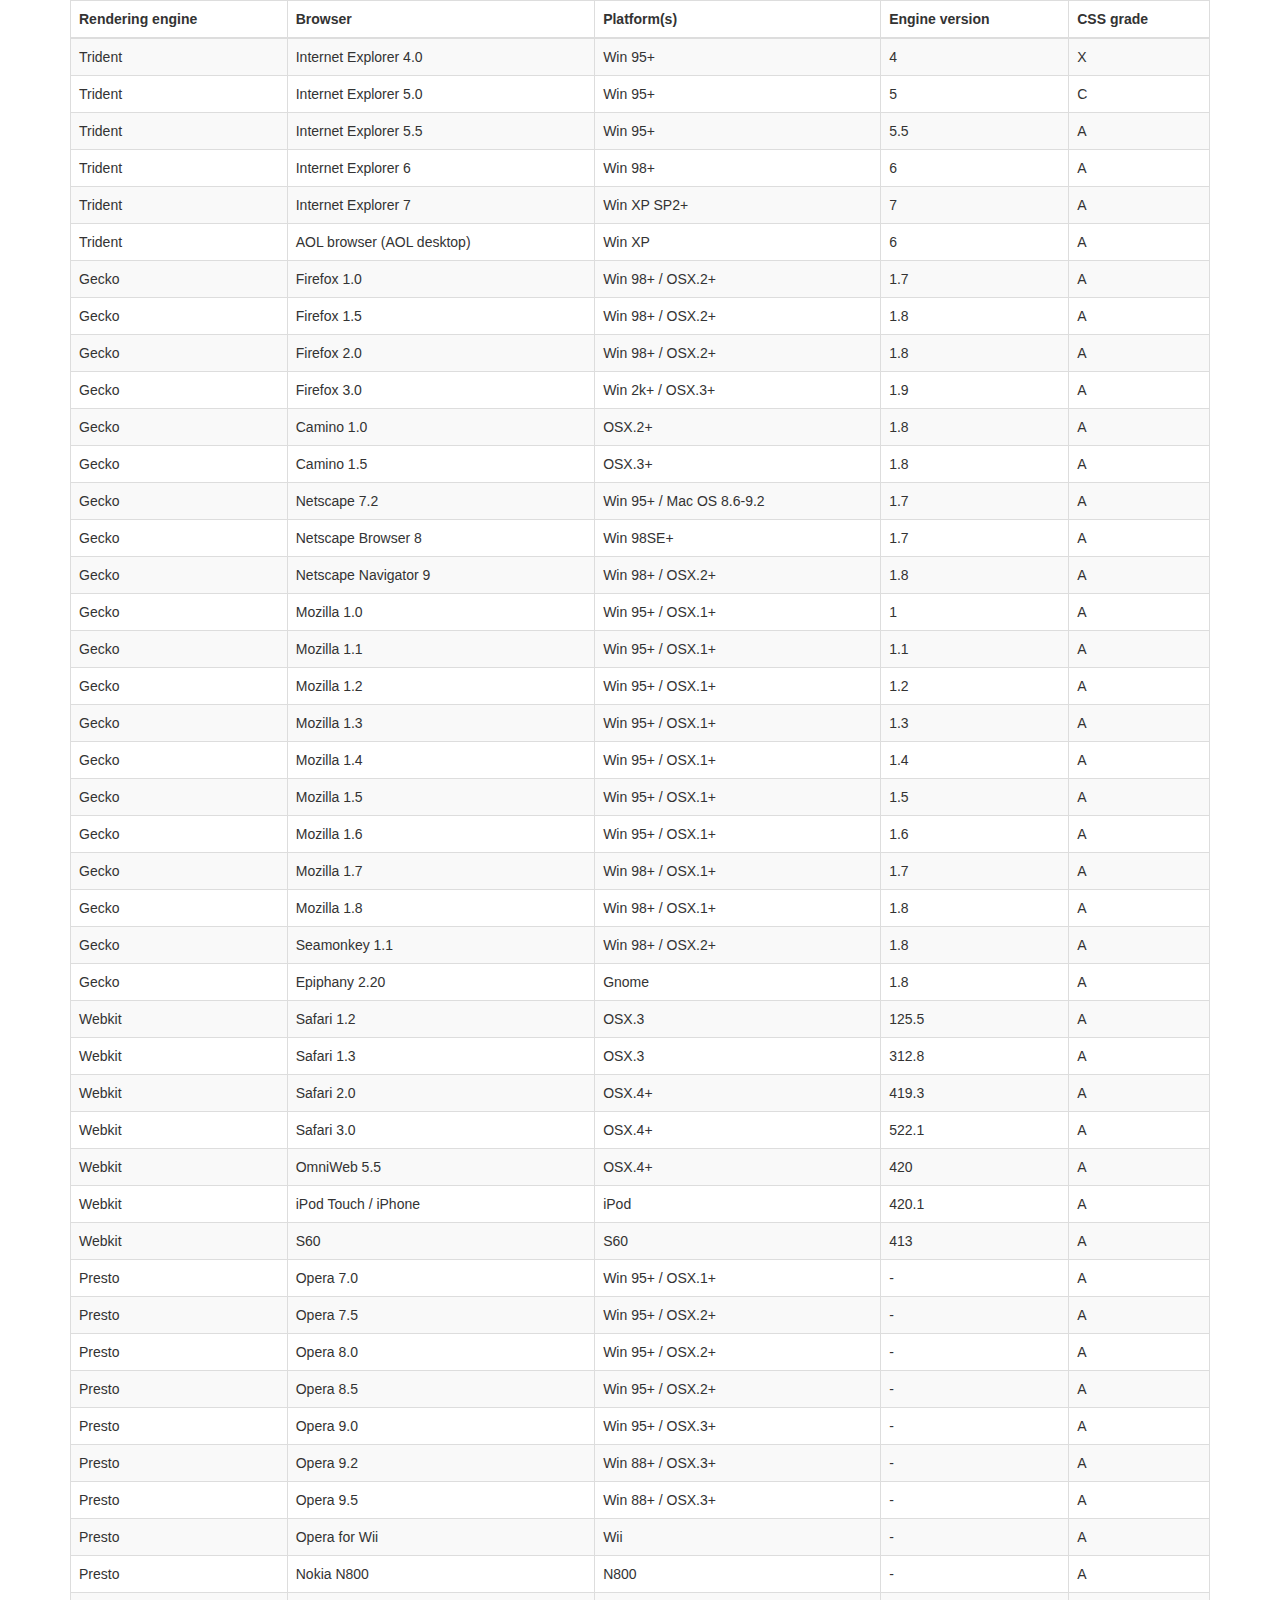
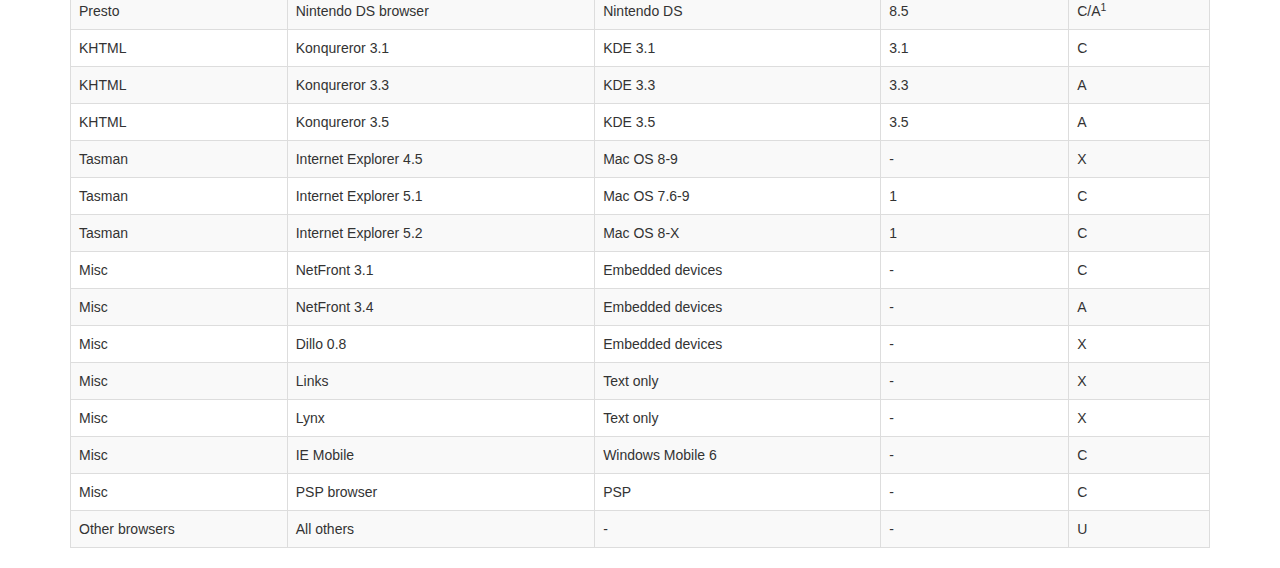
<file: admin/assets/bootstrap-3.3.7-dist/css/datatables-plugins/index.html>
<!DOCTYPE HTML PUBLIC "-//W3C//DTD HTML 4.01//EN" "http://www.w3.org/TR/html4/strict.dtd">
<html>
	<head>
		<meta http-equiv="content-type" content="text/html; charset=utf-8" />
		
		<title>DataTables Bootstrap 3 example</title>

		<link rel="stylesheet" type="text/css" href="//maxcdn.bootstrapcdn.com/bootstrap/3.3.0/css/bootstrap.min.css">
		<link rel="stylesheet" type="text/css" href="dataTables.bootstrap.css">

		<script type="text/javascript" language="javascript" src="//code.jquery.com/jquery-1.11.1.min.js"></script>
		<script type="text/javascript" language="javascript" src="//cdn.datatables.net/1.10.3/js/jquery.dataTables.min.js"></script>
		<script type="text/javascript" language="javascript" src="dataTables.bootstrap.js"></script>
		<script type="text/javascript" charset="utf-8">
			$(document).ready(function() {
				$('#example').dataTable();
			} );
		</script>
	</head>
	<body>
		<div class="container">
			
<table cellpadding="0" cellspacing="0" border="0" class="table table-striped table-bordered" id="example">
	<thead>
		<tr>
			<th>Rendering engine</th>
			<th>Browser</th>
			<th>Platform(s)</th>
			<th>Engine version</th>
			<th>CSS grade</th>
		</tr>
	</thead>
	<tbody>
		<tr class="odd gradeX">
			<td>Trident</td>
			<td>Internet
				 Explorer 4.0</td>
			<td>Win 95+</td>
			<td class="center"> 4</td>
			<td class="center">X</td>
		</tr>
		<tr class="even gradeC">
			<td>Trident</td>
			<td>Internet
				 Explorer 5.0</td>
			<td>Win 95+</td>
			<td class="center">5</td>
			<td class="center">C</td>
		</tr>
		<tr class="odd gradeA">
			<td>Trident</td>
			<td>Internet
				 Explorer 5.5</td>
			<td>Win 95+</td>
			<td class="center">5.5</td>
			<td class="center">A</td>
		</tr>
		<tr class="even gradeA">
			<td>Trident</td>
			<td>Internet
				 Explorer 6</td>
			<td>Win 98+</td>
			<td class="center">6</td>
			<td class="center">A</td>
		</tr>
		<tr class="odd gradeA">
			<td>Trident</td>
			<td>Internet Explorer 7</td>
			<td>Win XP SP2+</td>
			<td class="center">7</td>
			<td class="center">A</td>
		</tr>
		<tr class="even gradeA">
			<td>Trident</td>
			<td>AOL browser (AOL desktop)</td>
			<td>Win XP</td>
			<td class="center">6</td>
			<td class="center">A</td>
		</tr>
		<tr class="gradeA">
			<td>Gecko</td>
			<td>Firefox 1.0</td>
			<td>Win 98+ / OSX.2+</td>
			<td class="center">1.7</td>
			<td class="center">A</td>
		</tr>
		<tr class="gradeA">
			<td>Gecko</td>
			<td>Firefox 1.5</td>
			<td>Win 98+ / OSX.2+</td>
			<td class="center">1.8</td>
			<td class="center">A</td>
		</tr>
		<tr class="gradeA">
			<td>Gecko</td>
			<td>Firefox 2.0</td>
			<td>Win 98+ / OSX.2+</td>
			<td class="center">1.8</td>
			<td class="center">A</td>
		</tr>
		<tr class="gradeA">
			<td>Gecko</td>
			<td>Firefox 3.0</td>
			<td>Win 2k+ / OSX.3+</td>
			<td class="center">1.9</td>
			<td class="center">A</td>
		</tr>
		<tr class="gradeA">
			<td>Gecko</td>
			<td>Camino 1.0</td>
			<td>OSX.2+</td>
			<td class="center">1.8</td>
			<td class="center">A</td>
		</tr>
		<tr class="gradeA">
			<td>Gecko</td>
			<td>Camino 1.5</td>
			<td>OSX.3+</td>
			<td class="center">1.8</td>
			<td class="center">A</td>
		</tr>
		<tr class="gradeA">
			<td>Gecko</td>
			<td>Netscape 7.2</td>
			<td>Win 95+ / Mac OS 8.6-9.2</td>
			<td class="center">1.7</td>
			<td class="center">A</td>
		</tr>
		<tr class="gradeA">
			<td>Gecko</td>
			<td>Netscape Browser 8</td>
			<td>Win 98SE+</td>
			<td class="center">1.7</td>
			<td class="center">A</td>
		</tr>
		<tr class="gradeA">
			<td>Gecko</td>
			<td>Netscape Navigator 9</td>
			<td>Win 98+ / OSX.2+</td>
			<td class="center">1.8</td>
			<td class="center">A</td>
		</tr>
		<tr class="gradeA">
			<td>Gecko</td>
			<td>Mozilla 1.0</td>
			<td>Win 95+ / OSX.1+</td>
			<td class="center">1</td>
			<td class="center">A</td>
		</tr>
		<tr class="gradeA">
			<td>Gecko</td>
			<td>Mozilla 1.1</td>
			<td>Win 95+ / OSX.1+</td>
			<td class="center">1.1</td>
			<td class="center">A</td>
		</tr>
		<tr class="gradeA">
			<td>Gecko</td>
			<td>Mozilla 1.2</td>
			<td>Win 95+ / OSX.1+</td>
			<td class="center">1.2</td>
			<td class="center">A</td>
		</tr>
		<tr class="gradeA">
			<td>Gecko</td>
			<td>Mozilla 1.3</td>
			<td>Win 95+ / OSX.1+</td>
			<td class="center">1.3</td>
			<td class="center">A</td>
		</tr>
		<tr class="gradeA">
			<td>Gecko</td>
			<td>Mozilla 1.4</td>
			<td>Win 95+ / OSX.1+</td>
			<td class="center">1.4</td>
			<td class="center">A</td>
		</tr>
		<tr class="gradeA">
			<td>Gecko</td>
			<td>Mozilla 1.5</td>
			<td>Win 95+ / OSX.1+</td>
			<td class="center">1.5</td>
			<td class="center">A</td>
		</tr>
		<tr class="gradeA">
			<td>Gecko</td>
			<td>Mozilla 1.6</td>
			<td>Win 95+ / OSX.1+</td>
			<td class="center">1.6</td>
			<td class="center">A</td>
		</tr>
		<tr class="gradeA">
			<td>Gecko</td>
			<td>Mozilla 1.7</td>
			<td>Win 98+ / OSX.1+</td>
			<td class="center">1.7</td>
			<td class="center">A</td>
		</tr>
		<tr class="gradeA">
			<td>Gecko</td>
			<td>Mozilla 1.8</td>
			<td>Win 98+ / OSX.1+</td>
			<td class="center">1.8</td>
			<td class="center">A</td>
		</tr>
		<tr class="gradeA">
			<td>Gecko</td>
			<td>Seamonkey 1.1</td>
			<td>Win 98+ / OSX.2+</td>
			<td class="center">1.8</td>
			<td class="center">A</td>
		</tr>
		<tr class="gradeA">
			<td>Gecko</td>
			<td>Epiphany 2.20</td>
			<td>Gnome</td>
			<td class="center">1.8</td>
			<td class="center">A</td>
		</tr>
		<tr class="gradeA">
			<td>Webkit</td>
			<td>Safari 1.2</td>
			<td>OSX.3</td>
			<td class="center">125.5</td>
			<td class="center">A</td>
		</tr>
		<tr class="gradeA">
			<td>Webkit</td>
			<td>Safari 1.3</td>
			<td>OSX.3</td>
			<td class="center">312.8</td>
			<td class="center">A</td>
		</tr>
		<tr class="gradeA">
			<td>Webkit</td>
			<td>Safari 2.0</td>
			<td>OSX.4+</td>
			<td class="center">419.3</td>
			<td class="center">A</td>
		</tr>
		<tr class="gradeA">
			<td>Webkit</td>
			<td>Safari 3.0</td>
			<td>OSX.4+</td>
			<td class="center">522.1</td>
			<td class="center">A</td>
		</tr>
		<tr class="gradeA">
			<td>Webkit</td>
			<td>OmniWeb 5.5</td>
			<td>OSX.4+</td>
			<td class="center">420</td>
			<td class="center">A</td>
		</tr>
		<tr class="gradeA">
			<td>Webkit</td>
			<td>iPod Touch / iPhone</td>
			<td>iPod</td>
			<td class="center">420.1</td>
			<td class="center">A</td>
		</tr>
		<tr class="gradeA">
			<td>Webkit</td>
			<td>S60</td>
			<td>S60</td>
			<td class="center">413</td>
			<td class="center">A</td>
		</tr>
		<tr class="gradeA">
			<td>Presto</td>
			<td>Opera 7.0</td>
			<td>Win 95+ / OSX.1+</td>
			<td class="center">-</td>
			<td class="center">A</td>
		</tr>
		<tr class="gradeA">
			<td>Presto</td>
			<td>Opera 7.5</td>
			<td>Win 95+ / OSX.2+</td>
			<td class="center">-</td>
			<td class="center">A</td>
		</tr>
		<tr class="gradeA">
			<td>Presto</td>
			<td>Opera 8.0</td>
			<td>Win 95+ / OSX.2+</td>
			<td class="center">-</td>
			<td class="center">A</td>
		</tr>
		<tr class="gradeA">
			<td>Presto</td>
			<td>Opera 8.5</td>
			<td>Win 95+ / OSX.2+</td>
			<td class="center">-</td>
			<td class="center">A</td>
		</tr>
		<tr class="gradeA">
			<td>Presto</td>
			<td>Opera 9.0</td>
			<td>Win 95+ / OSX.3+</td>
			<td class="center">-</td>
			<td class="center">A</td>
		</tr>
		<tr class="gradeA">
			<td>Presto</td>
			<td>Opera 9.2</td>
			<td>Win 88+ / OSX.3+</td>
			<td class="center">-</td>
			<td class="center">A</td>
		</tr>
		<tr class="gradeA">
			<td>Presto</td>
			<td>Opera 9.5</td>
			<td>Win 88+ / OSX.3+</td>
			<td class="center">-</td>
			<td class="center">A</td>
		</tr>
		<tr class="gradeA">
			<td>Presto</td>
			<td>Opera for Wii</td>
			<td>Wii</td>
			<td class="center">-</td>
			<td class="center">A</td>
		</tr>
		<tr class="gradeA">
			<td>Presto</td>
			<td>Nokia N800</td>
			<td>N800</td>
			<td class="center">-</td>
			<td class="center">A</td>
		</tr>
		<tr class="gradeA">
			<td>Presto</td>
			<td>Nintendo DS browser</td>
			<td>Nintendo DS</td>
			<td class="center">8.5</td>
			<td class="center">C/A<sup>1</sup></td>
		</tr>
		<tr class="gradeC">
			<td>KHTML</td>
			<td>Konqureror 3.1</td>
			<td>KDE 3.1</td>
			<td class="center">3.1</td>
			<td class="center">C</td>
		</tr>
		<tr class="gradeA">
			<td>KHTML</td>
			<td>Konqureror 3.3</td>
			<td>KDE 3.3</td>
			<td class="center">3.3</td>
			<td class="center">A</td>
		</tr>
		<tr class="gradeA">
			<td>KHTML</td>
			<td>Konqureror 3.5</td>
			<td>KDE 3.5</td>
			<td class="center">3.5</td>
			<td class="center">A</td>
		</tr>
		<tr class="gradeX">
			<td>Tasman</td>
			<td>Internet Explorer 4.5</td>
			<td>Mac OS 8-9</td>
			<td class="center">-</td>
			<td class="center">X</td>
		</tr>
		<tr class="gradeC">
			<td>Tasman</td>
			<td>Internet Explorer 5.1</td>
			<td>Mac OS 7.6-9</td>
			<td class="center">1</td>
			<td class="center">C</td>
		</tr>
		<tr class="gradeC">
			<td>Tasman</td>
			<td>Internet Explorer 5.2</td>
			<td>Mac OS 8-X</td>
			<td class="center">1</td>
			<td class="center">C</td>
		</tr>
		<tr class="gradeA">
			<td>Misc</td>
			<td>NetFront 3.1</td>
			<td>Embedded devices</td>
			<td class="center">-</td>
			<td class="center">C</td>
		</tr>
		<tr class="gradeA">
			<td>Misc</td>
			<td>NetFront 3.4</td>
			<td>Embedded devices</td>
			<td class="center">-</td>
			<td class="center">A</td>
		</tr>
		<tr class="gradeX">
			<td>Misc</td>
			<td>Dillo 0.8</td>
			<td>Embedded devices</td>
			<td class="center">-</td>
			<td class="center">X</td>
		</tr>
		<tr class="gradeX">
			<td>Misc</td>
			<td>Links</td>
			<td>Text only</td>
			<td class="center">-</td>
			<td class="center">X</td>
		</tr>
		<tr class="gradeX">
			<td>Misc</td>
			<td>Lynx</td>
			<td>Text only</td>
			<td class="center">-</td>
			<td class="center">X</td>
		</tr>
		<tr class="gradeC">
			<td>Misc</td>
			<td>IE Mobile</td>
			<td>Windows Mobile 6</td>
			<td class="center">-</td>
			<td class="center">C</td>
		</tr>
		<tr class="gradeC">
			<td>Misc</td>
			<td>PSP browser</td>
			<td>PSP</td>
			<td class="center">-</td>
			<td class="center">C</td>
		</tr>
		<tr class="gradeU">
			<td>Other browsers</td>
			<td>All others</td>
			<td>-</td>
			<td class="center">-</td>
			<td class="center">U</td>
		</tr>
	</tbody>
</table>
			
		</div>
	</body>
</html>
</file>
